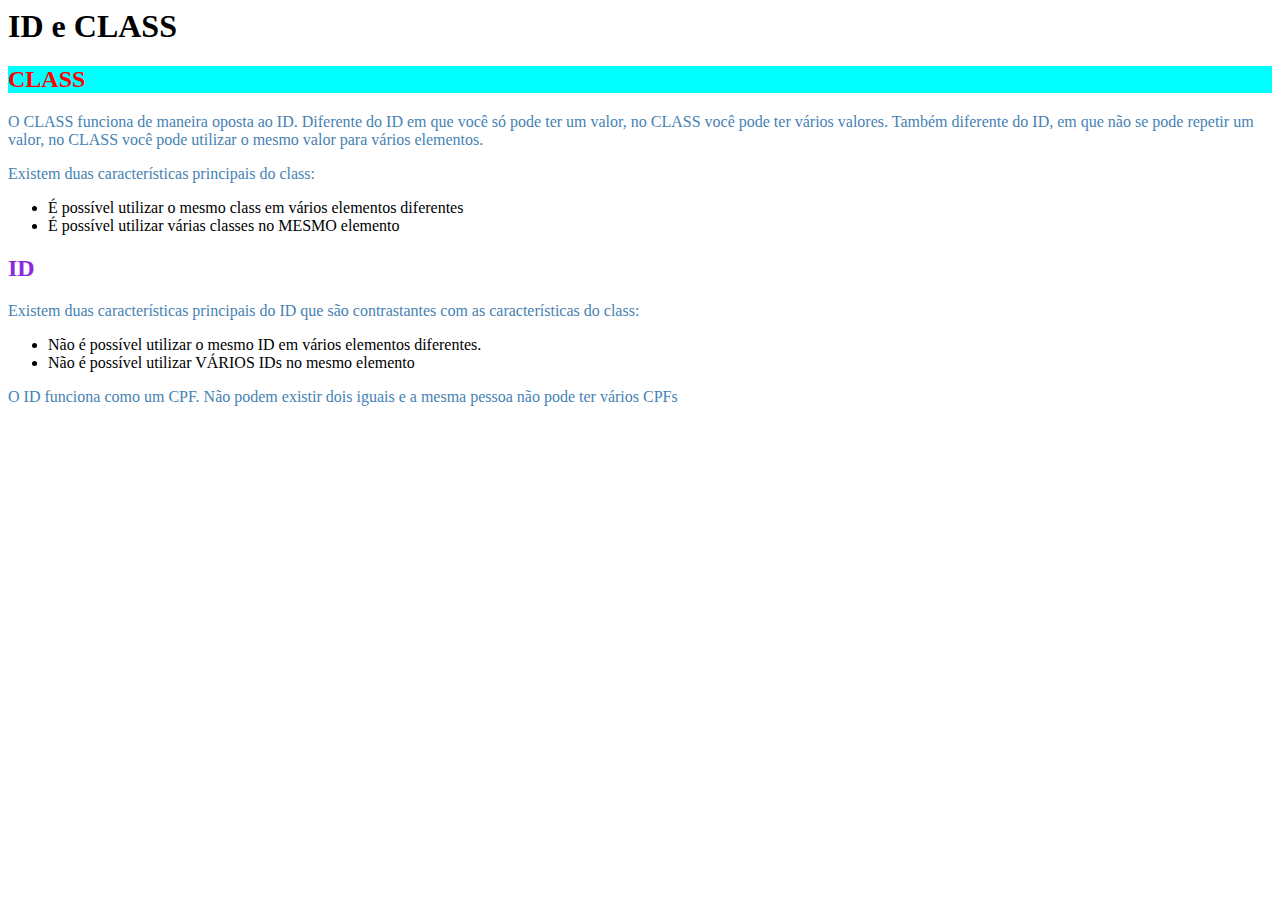
<file: 4_ID_CLASS/index.html>
<html lang="en">
<head>
    <meta charset="UTF-8">
    <meta http-equiv="X-UA-Compatible" content="IE=edge">
    <meta name="viewport" content="width=device-width, initial-scale=1.0">
    <link rel="stylesheet" href="style.css">
    <title>ID e CLASS</title>
</head>
<body>
    <h1>ID e CLASS</h1>


    <h2 class="fundo-azul texto-vermelho">CLASS</h2>
    <p>
        O CLASS funciona de maneira oposta ao ID. Diferente do ID em que você só pode ter um valor, no CLASS você pode ter vários valores. Também diferente do ID, em que não se pode repetir um valor, no CLASS você pode utilizar o mesmo valor para vários elementos.
    </p>
    <p>Existem duas características principais do class:</p>
    <ul>
        <li>É possível utilizar o mesmo class em vários elementos diferentes</li>
        <li>É possível utilizar várias classes no MESMO elemento</li>
    </ul>

    <h2 id="titulo-h2">ID</h2>
    <p>Existem duas características principais do ID que são contrastantes com as características do class:</p>
    <ul>
        <li>Não é possível utilizar o mesmo ID em vários elementos diferentes.</li>
        <li>Não é possível utilizar VÁRIOS IDs no mesmo elemento</li>
    </ul>
    <p>O ID funciona como um CPF. Não podem existir dois iguais e a mesma pessoa não pode ter vários CPFs</p>
</body>
</html>
</html>
</file>
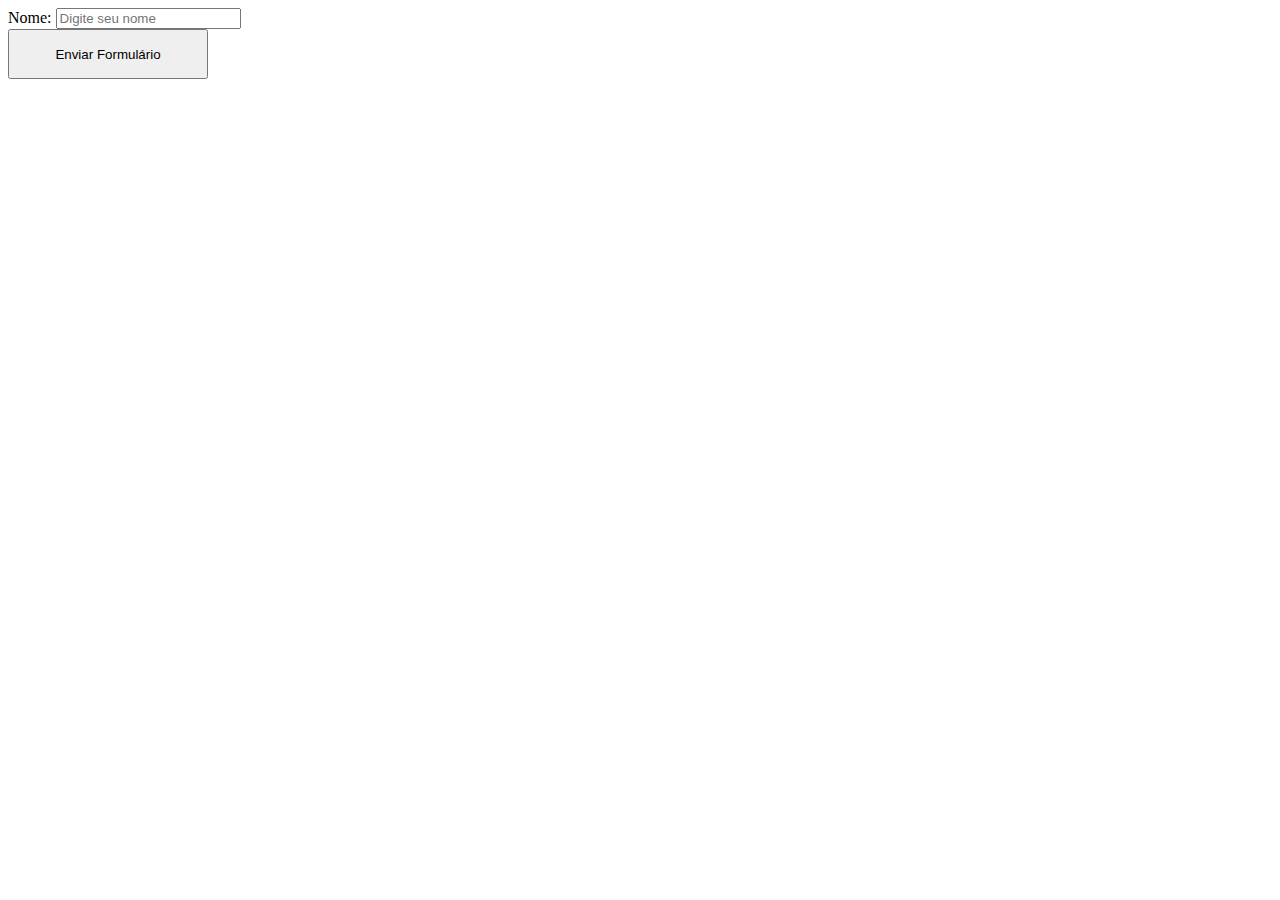
<file: 1_FORMULÁRIOS/1_form_basics/index.html>
<!DOCTYPE html>
<html lang="pt-BR">
<head>
    <meta charset="UTF-8">
    <meta http-equiv="X-UA-Compatible" content="IE=edge">
    <meta name="viewport" content="width=device-width, initial-scale=1.0">
    <title>Formulários básico</title>
    <link rel="stylesheet" href="css.css">
</head>
<body>
    
<form action="">
    <div>
        <label for="Nome">Nome:</label>
            <input type="text"id="Nome" placeholder="Digite seu nome" required>
    </div>
    <button id="botao">Enviar Formulário</button>
</form>
</body>
</html>
</file>
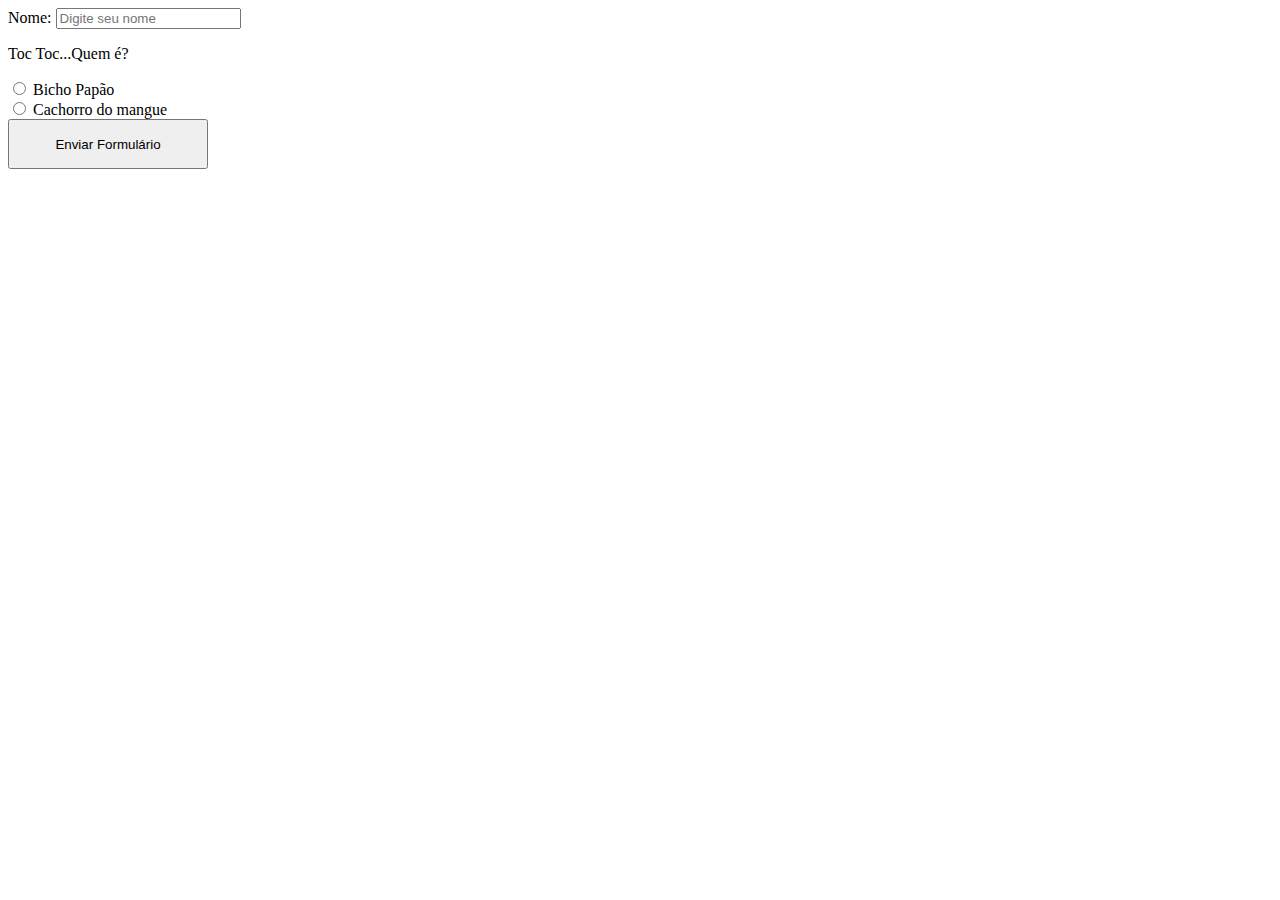
<file: 1_FORMULÁRIOS/2_form_radio/index.html>
<!DOCTYPE html>
<html lang="pt-BR">
<head>
    <meta charset="UTF-8">
    <meta http-equiv="X-UA-Compatible" content="IE=edge">
    <meta name="viewport" content="width=device-width, initial-scale=1.0">
    <title>Formulários básico</title>
    <link rel="stylesheet" href="css.css">
</head>
<body>
    
<form action="">
    <div>
        <label for="Nome">Nome:</label>
            <input type="text"id="Nome" placeholder="Digite seu nome" required>
    </div>
    <!-- input radio -->
    <div>
        <p>Toc Toc...Quem é?</p>
        <div>
            <input type="radio"id="Papão" name="qmé">
            <label for="Papão">Bicho Papão</label>
            
        </div>
        <div>
            <input type="radio"id="cachorro"name="qmé">
            <label for="cachorro">Cachorro do mangue</label>
        </div>
    </div>
    <button id="botao">Enviar Formulário</button>
</form>
</body>
</html>
</file>
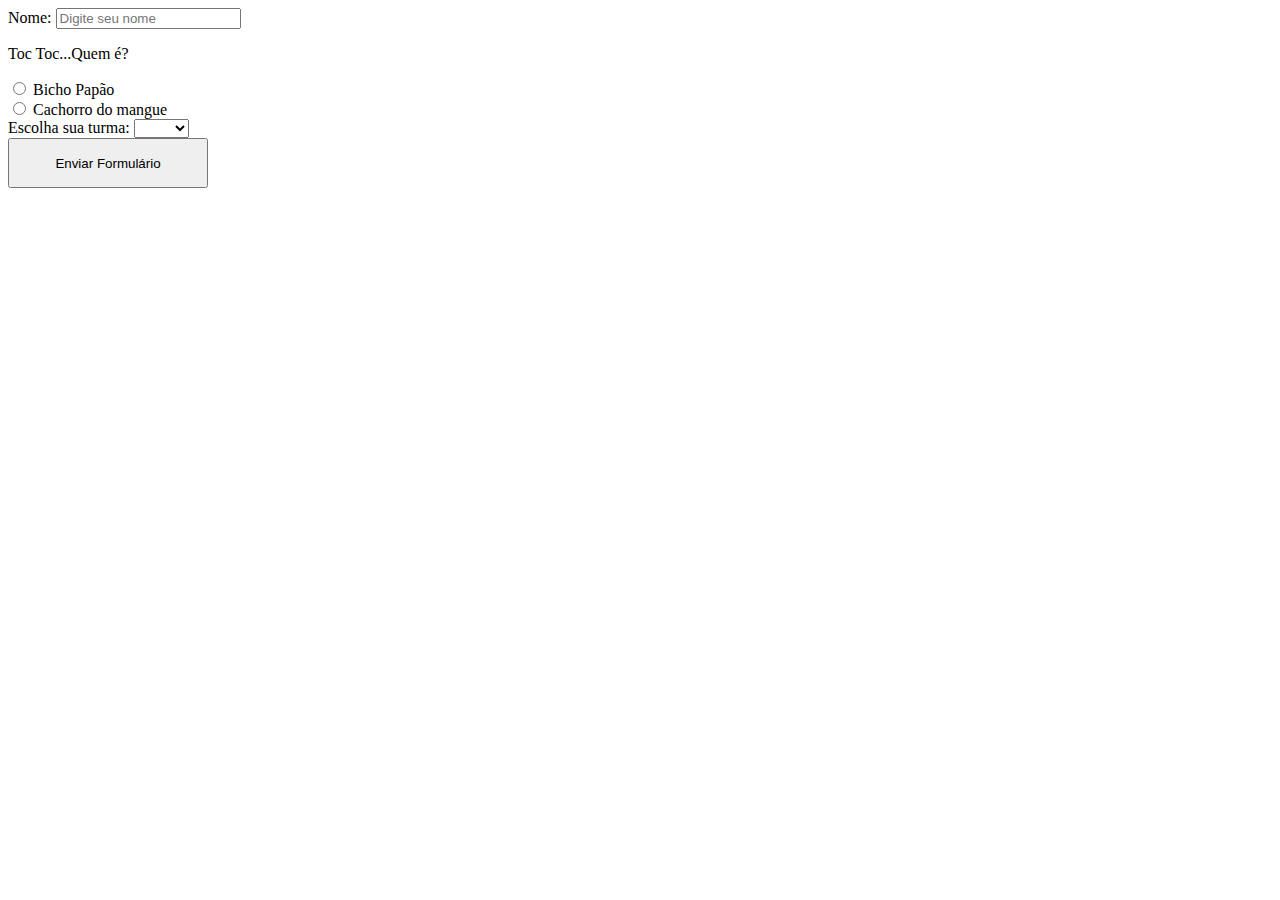
<file: 1_FORMULÁRIOS/3_form_select/index.html>
<!DOCTYPE html>
<html lang="pt-BR">
<head>
    <meta charset="UTF-8">
    <meta http-equiv="X-UA-Compatible" content="IE=edge">
    <meta name="viewport" content="width=device-width, initial-scale=1.0">
    <title>Formulários básico</title>
    <link rel="stylesheet" href="css.css">
</head>
<body>
    
<form action="">
    <div>
        <label for="nome">Nome:</label>
        <input type="text"id="nome" placeholder="Digite seu nome" required>
    </div>
    <!-- input radio -->
    <div>
        <p>Toc Toc...Quem é?</p>
        <div>
            <input type="radio"id="papao" name="qmé">
            <label for="papao">Bicho Papão</label>
            
        </div>
        <div>
            <input type="radio"id="cachorro"name="qmé">
            <label for="cachorro">Cachorro do mangue</label>
        </div>
    </div>
    <!-- select -->
    <div>
        <label for="turma">Escolha sua turma:</label>
        <select name="turma" id="turma">
            <option disabled selected></option>
            <option value="01ta">01TA</option>
            <option value="01tb">01TB</option>
            <option value="01tc">01TC</option>

        
        </select>
    </div>
    <button id="botao">Enviar Formulário</button>
</form>
</body>
</html>
</file>
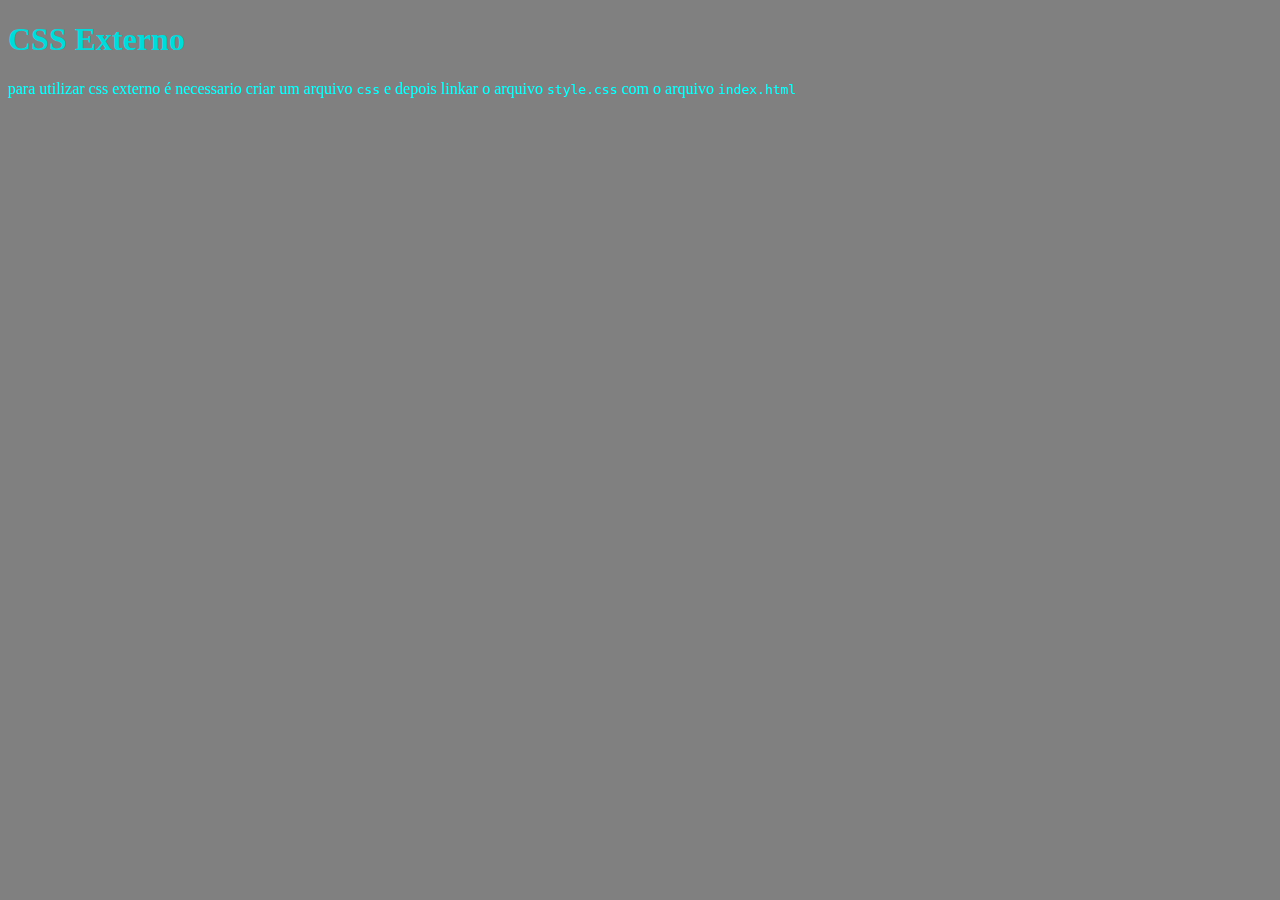
<file: 3_CSS_EXTERNO/1_CSS EXTERNO/index.html>
<!DOCTYPE html>
<html lang="pt-BR">
<head>
    <meta charset="UTF-8">
    <meta http-equiv="X-UA-Compatible" content="IE=edge">
    <meta name="viewport" content="width=device-width, initial-scale=1.0">
    <link rel="stylesheet" href="style.css">
    <title>CSS Externo</title>
</head>
<body>
    <header>

    </header>
    <h1>CSS Externo</h1>

    <p>para utilizar css externo é necessario criar um arquivo <code>css</code> e depois linkar o arquivo <code>style.css</code> com o arquivo <code>index.html
    </code></p>

</body>
</html>
</file>
<file: 4_ID_CLASS/style.css>
#titulo-h2 {
    color: blueviolet;

}



h2 {
    color: darkcyan;
}


p {
    color: steelblue;
}

.fundo-azul{
    background-color: aqua;
}

.texto-vermelho{
    color: red;
}
</file>
<file: 1_FORMULÁRIOS/1_form_basics/css.css>
#botao{width: 200px;
    height: 50px;
}
</file>
<file: 1_FORMULÁRIOS/2_form_radio/css.css>
#botao{width: 200px;
    height: 50px;
}
</file>
<file: 1_FORMULÁRIOS/3_form_select/css.css>
#botao{width: 200px;
    height: 50px;
}
</file>
<file: 3_CSS_EXTERNO/1_CSS EXTERNO/style.css>
*{
    background-color: gray;
}
h1{
    color: rgb(0, 219, 219);
    
}
p{
    color: aqua ;
}
</file>
